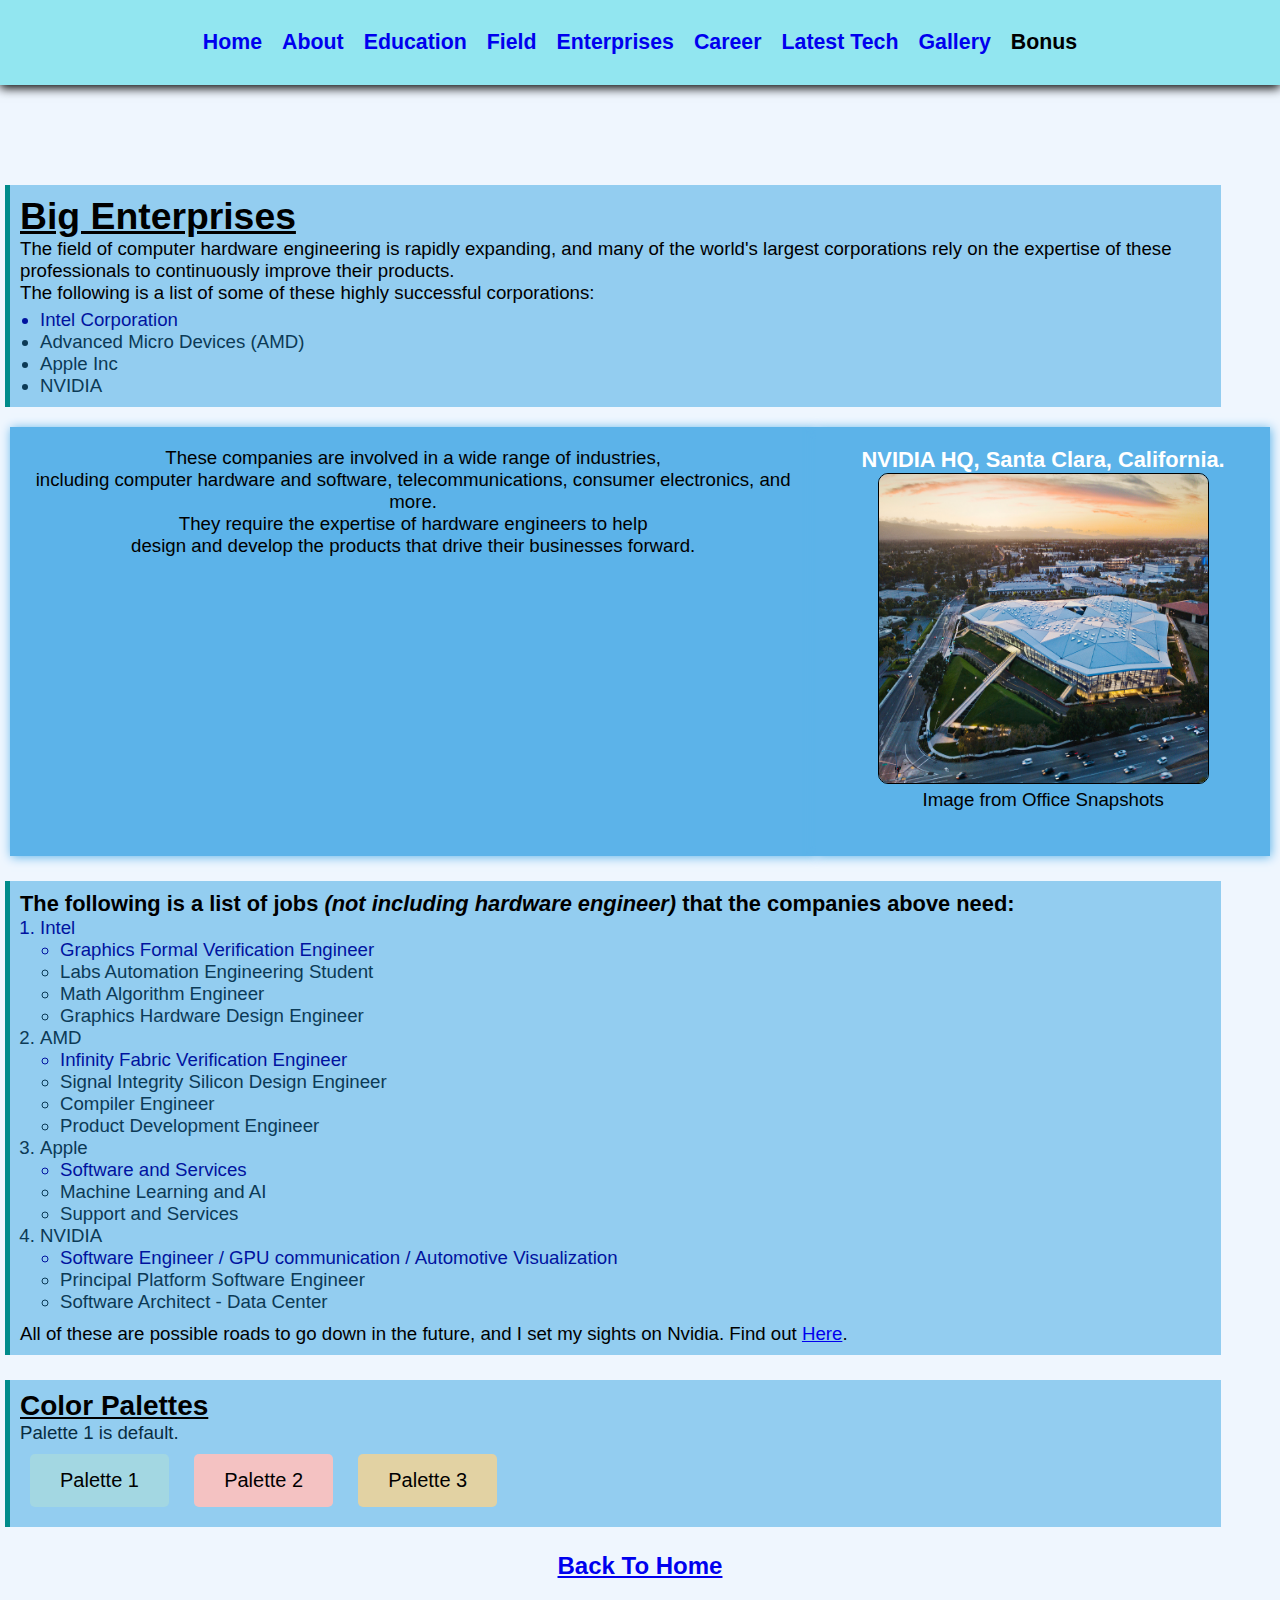
<file: bigenterprise.html>
<!DOCTYPE html>
<html lang="en">
<head>
    <meta charset="UTF-8">
    <title>Big Enterprises</title>
    <link rel="icon" href="pictures/favicon.jfif">
    <link href="styles.css" rel="stylesheet">
    <meta name="viewport" content="width=device-width, initial-scale=1.0">
</head>
<header id="my-header">
    <nav>
        <ul class="nav-links">
            <li><b><a href="index.html">Home</a></b></li>
            <li><b><a href="index.html#aboutmeContent">About</a></b></li>
            <li><b><a href="index.html#education">Education</a></b></li>
            <li><b><a href="index.html#fieldoverview">Field</a></b></li>
            <li><b><a href="bigenterprise.html">Enterprises</a></b></li>
            <li><b><a href="career.html">Career</a></b></li>
            <li><b><a href="latesttech.html">Latest Tech</a></b></li>
            <li><b><a href="gallery.html">Gallery</a></b></li>
            <li><b><a href="bonus.html" target="_blank">Bonus</a></b></li>
        </ul>
    </nav>
</header>
<body style="background-color: #eff6fe;">
<div id="bigent">
    <h1>Big Enterprises</h1> <!--Landing-->
    <p>
        The field of computer hardware engineering is rapidly expanding, and many of the world's largest corporations rely on the expertise of these professionals to continuously improve their products.<br>
        The following is a list of some of these highly successful corporations:
    </p>
    <ul> <!--List-->
        <li>Intel Corporation</li>
        <li>Advanced Micro Devices (AMD)</li>
        <li>Apple Inc</li>
        <li>NVIDIA</li>
    </ul>

</div>
<div id="involvement">
    <div id="1">
        <p>
            These companies are involved in a wide range of industries,<br> including computer hardware and software, telecommunications, consumer electronics, and more.<br>
            They require the expertise of hardware engineers to help<br> design and develop the products that drive their businesses forward.
        </p>
    </div>
    <div id="2">
        <h3>NVIDIA HQ, Santa Clara, California.</h3>
        <img src="pictures/NVIDIA.jpg" alt="NVIDIA Headquarters" width="80%" height="80%">
        <tt><br>Image from Office Snapshots</tt>
    </div>
</div>

<div id="jobs">
    <h3>The following is a list of jobs <em>(not including hardware engineer)</em> that the companies above need:</h3>
    <ol> <!--List-->
        <li>Intel
            <ul>
                <li>Graphics Formal Verification Engineer</li>
                <li>Labs Automation Engineering Student</li>
                <li>Math Algorithm Engineer</li>
                <li>Graphics Hardware Design Engineer</li>
            </ul>
        </li>
        <li>AMD
            <ul>
                <li>Infinity Fabric Verification Engineer</li>
                <li>Signal Integrity Silicon Design Engineer</li>
                <li>Compiler Engineer</li>
                <li>Product Development Engineer</li>
            </ul>
        </li>
        <li>Apple
            <ul>
                <li>Software and Services</li>
                <li>Machine Learning and AI</li>
                <li>Support and Services</li>
            </ul>
        </li>
        <li>NVIDIA
            <ul>
                <li>Software Engineer / GPU communication / Automotive Visualization</li>
                <li>Principal Platform Software Engineer</li>
                <li>Software Architect - Data Center</li>
            </ul>
        </li>
    </ol>
    <p>All of these are possible roads to go down in the future, and I set my sights on Nvidia. Find out <a href="career.html">Here</a>.</p> <!--Link to careers page-->
</div>
<div id="color"> <!--Color changer buttons-->
    <h2>Color Palettes</h2>
    <p>
        Palette 1 is default.
    </p>
    <button class="palette-btn" id="palette1">Palette 1</button>
    <button class="palette-btn" id="palette2">Palette 2</button>
    <button class="palette-btn" id="palette3">Palette 3</button>
</div>
<script src="enterprises.js"></script>
</body>

<footer>
    <h2><a href="index.html">Back To Home</a></h2> <!--Link back to home page-->
</footer>
</html>
</file>
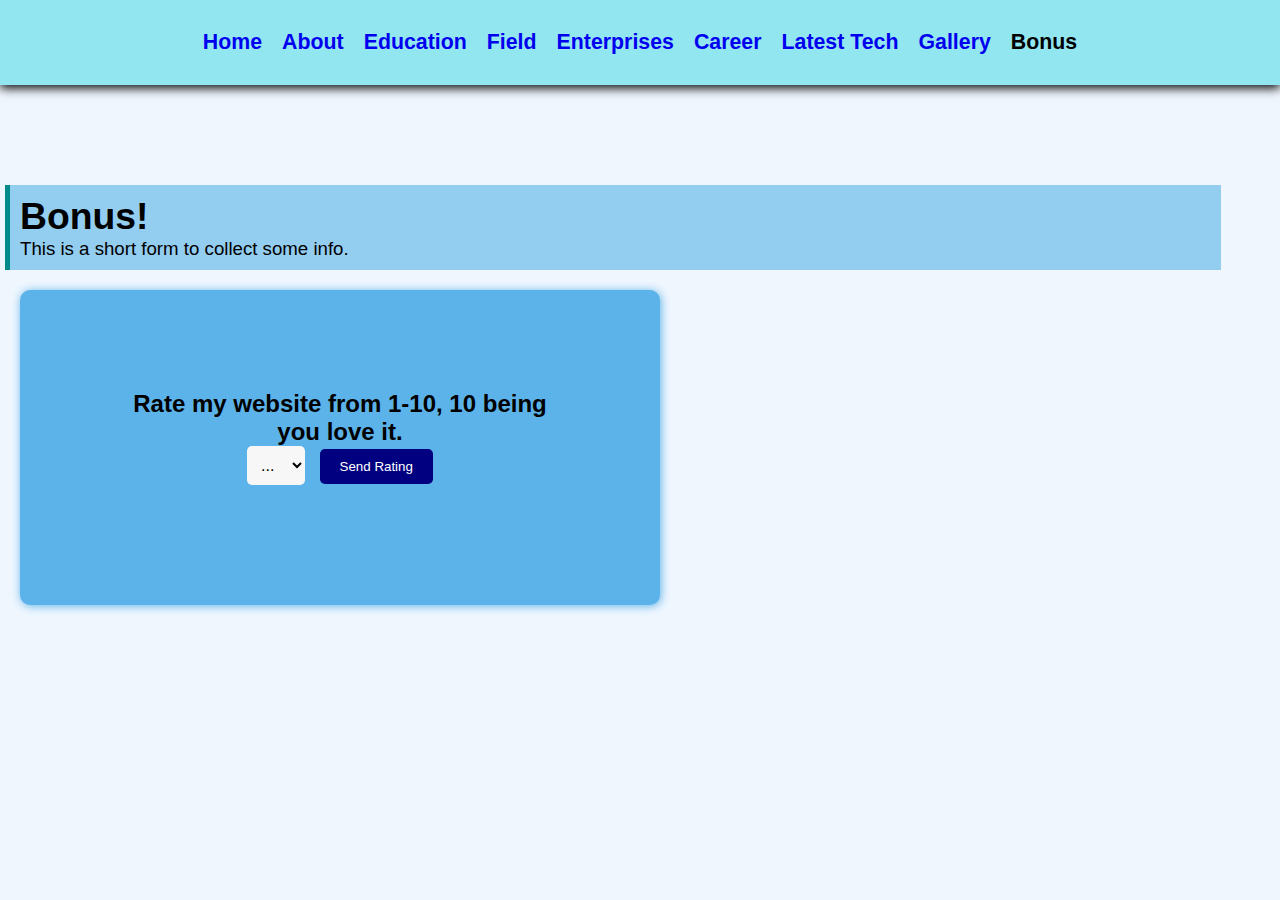
<file: bonus.html>
<!DOCTYPE html>
<html lang="en">
<head>
    <meta charset="UTF-8">
    <title>Bonus</title>
    <link rel="icon" href="pictures/favicon.jfif">
    <link href="styles.css" rel="stylesheet">
    <meta name="viewport" content="width=device-width, initial-scale=1.0">
</head>
<header>
    <nav>
        <ul class="nav-links">
            <li><b><a href="index.html">Home</a></b></li>
            <li><b><a href="index.html#aboutmeContent">About</a></b></li>
            <li><b><a href="index.html#education">Education</a></b></li>
            <li><b><a href="index.html#fieldoverview">Field</a></b></li>
            <li><b><a href="bigenterprise.html">Enterprises</a></b></li>
            <li><b><a href="career.html">Career</a></b></li>
            <li><b><a href="latesttech.html">Latest Tech</a></b></li>
            <li><b><a href="gallery.html">Gallery</a></b></li>
            <li><b><a href="bonus.html" target="_blank">Bonus</a></b></li>
        </ul>
    </nav>
</header>
<body style="background-color: #eff6fe;">
<div id="bonus">
    <h1>Bonus!</h1>
    <p>This is a short form to collect some info.</p>
</div>
<div id="form">
    <h2>Rate my website from 1-10, 10 being you love it.</h2>
    <form action="bonus.html" method="post" onsubmit="return confirmSubmit()">
        <select name="Rating">
            <option value="...">...</option>
            <option value="1">1</option>
            <option value="2">2</option>
            <option value="3">3</option>
            <option value="4">4</option>
            <option value="5">5</option>
            <option value="6">6</option>
            <option value="7">7</option>
            <option value="8">8</option>
            <option value="9">9</option>
            <option value="10">10</option>
        </select>
        <input type="submit" value="Send Rating">
    </form>
</div>
<script src="bonus.js"></script>
</body>
</html>
</file>
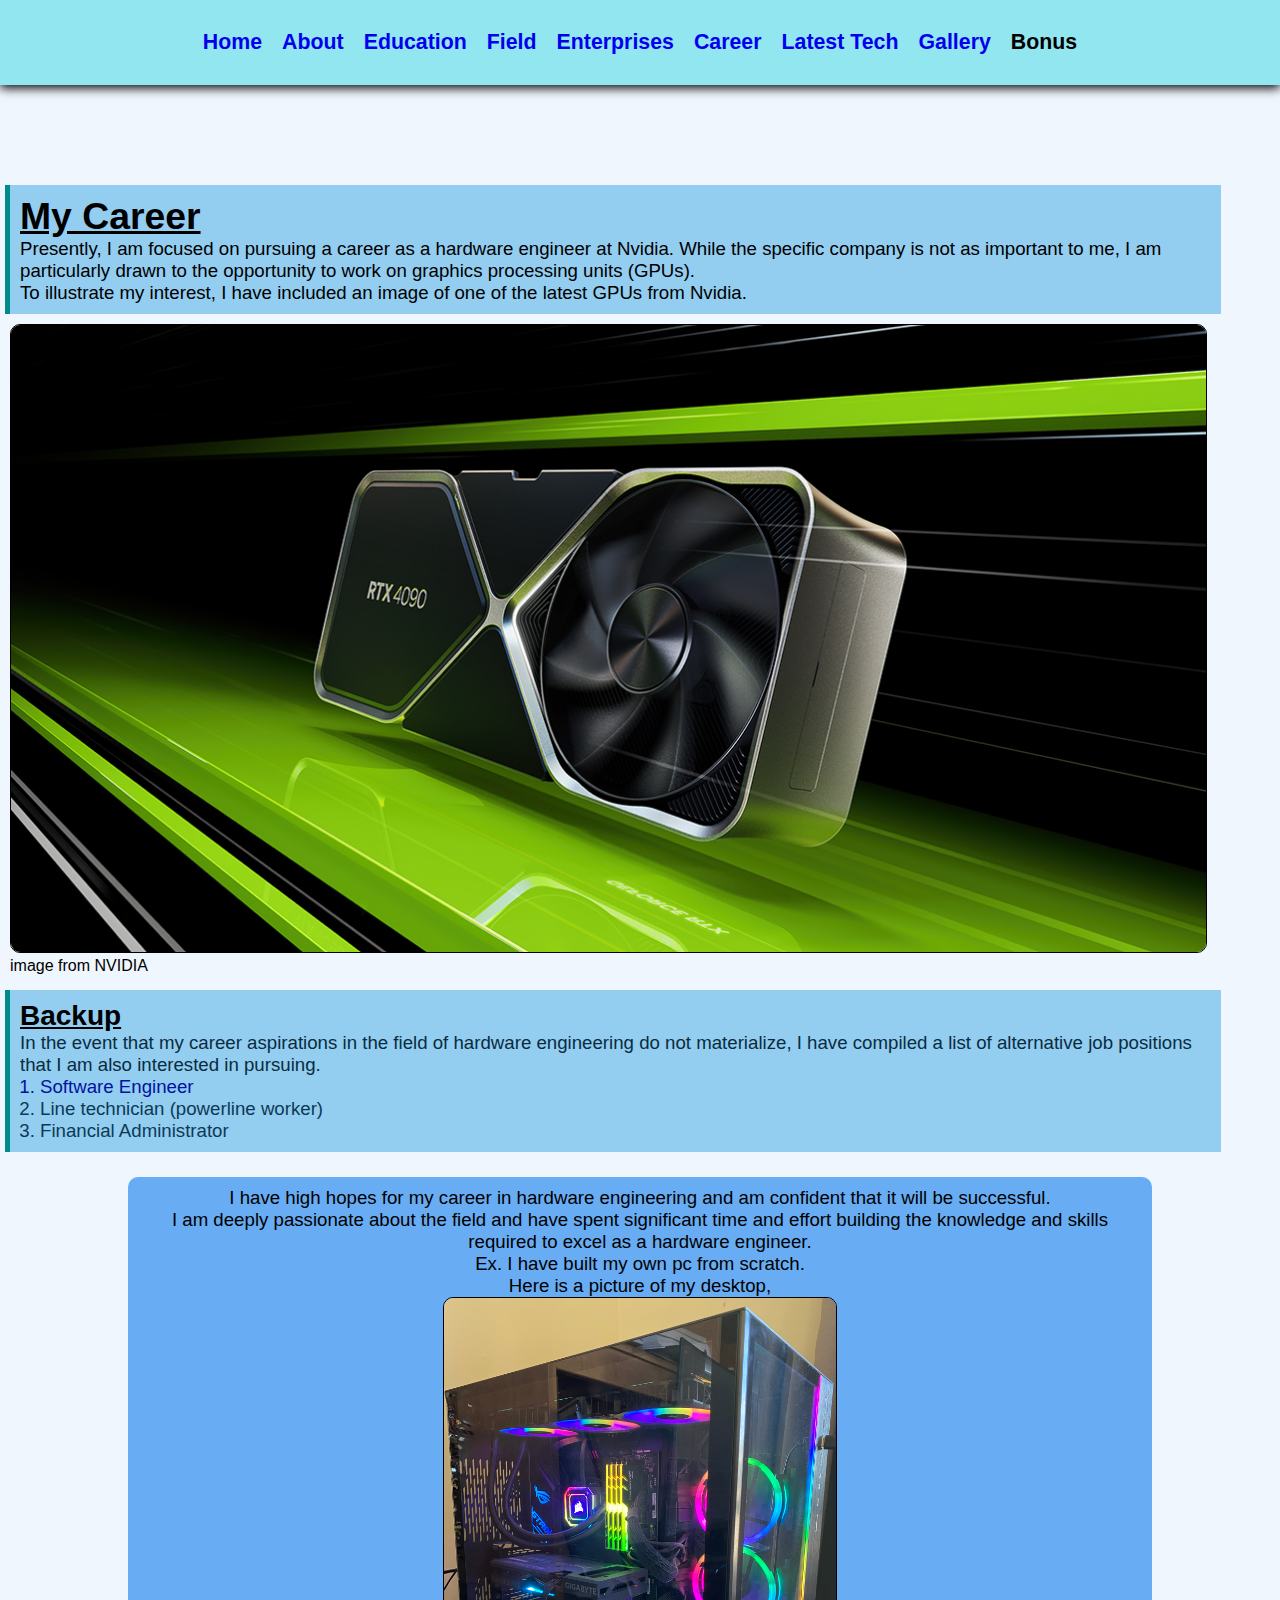
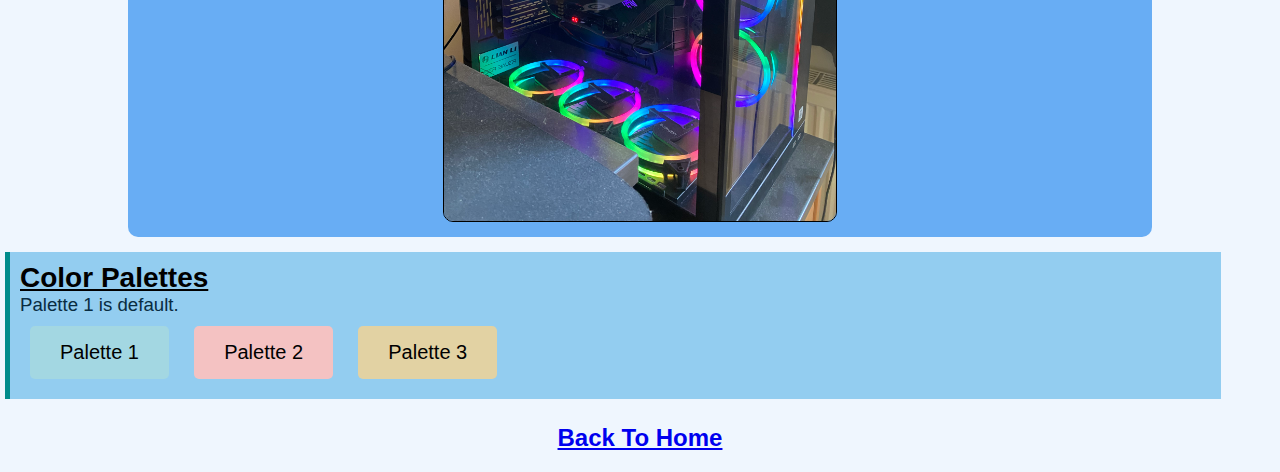
<file: career.html>
<!DOCTYPE html>
<html lang="en">
<head>
    <meta charset="UTF-8">
    <title>Career</title>
    <link rel="icon" href="pictures/favicon.jfif">
    <link href="styles.css" rel="stylesheet">
    <meta name="viewport" content="width=device-width, initial-scale=1.0">
</head>
<header id="my-header">
  <nav>
    <ul class="nav-links">
      <li><b><a href="index.html">Home</a></b></li>
      <li><b><a href="index.html#aboutmeContent">About</a></b></li>
      <li><b><a href="index.html#education">Education</a></b></li>
      <li><b><a href="index.html#fieldoverview">Field</a></b></li>
      <li><b><a href="bigenterprise.html">Enterprises</a></b></li>
      <li><b><a href="career.html">Career</a></b></li>
      <li><b><a href="latesttech.html">Latest Tech</a></b></li>
      <li><b><a href="gallery.html">Gallery</a></b></li>
      <li><b><a href="bonus.html" target="_blank">Bonus</a></b></li>
    </ul>
  </nav>
</header>
<body style="background-color: #eff6fe;">
<div id="MyCareer">
  <h1>My Career</h1>
  <p>
    Presently, I am focused on pursuing a career as a hardware engineer at Nvidia. While the specific company is not as important to me, I am particularly drawn to the opportunity to work on graphics processing units (GPUs).<br>
    To illustrate my interest, I have included an image of one of the latest GPUs from Nvidia.
  </p>
</div>
<div id="gpuImage">
  <img src="pictures/gpu.jpg" alt="picture of gpu, nvidia 4090" width="95%" height="50%">
  <tt><br>image from NVIDIA</tt>
</div>

<div id="backup">
  <h2>Backup</h2>
  <p>In the event that my career aspirations in the field of hardware engineering do not materialize, I have compiled a list of alternative job positions that I am also interested in pursuing.</p>
  <ol> <!--List-->
    <li>Software Engineer</li>
    <li>Line technician (powerline worker)</li>
    <li>Financial Administrator</li>
  </ol>
</div>

<div id="hopes">
  <p>
    I have high hopes for my career in hardware engineering and am confident that it will be successful.<br>
    I am deeply passionate about the field and have spent significant time and effort building the knowledge and skills required to excel as a hardware engineer.<br>
    Ex. I have built my own pc from scratch.
  </p>

  <p>Here is a picture of my desktop,</p>
  <img src="pictures/mypc.jpg" alt="My Desktop" width="40%" height="40%">
</div>
<div id="color"> <!--Color changer buttons-->
  <h2>Color Palettes</h2>
  <p>
    Palette 1 is default.
  </p>
  <button class="palette-btn" id="palette1">Palette 1</button>
  <button class="palette-btn" id="palette2">Palette 2</button>
  <button class="palette-btn" id="palette3">Palette 3</button>
</div>
<script src="career.js"></script>
</body>



<footer>
  <h2><a href="index.html">Back To Home</a></h2> <!--Link back to home page-->
</footer>
</html>
</file>
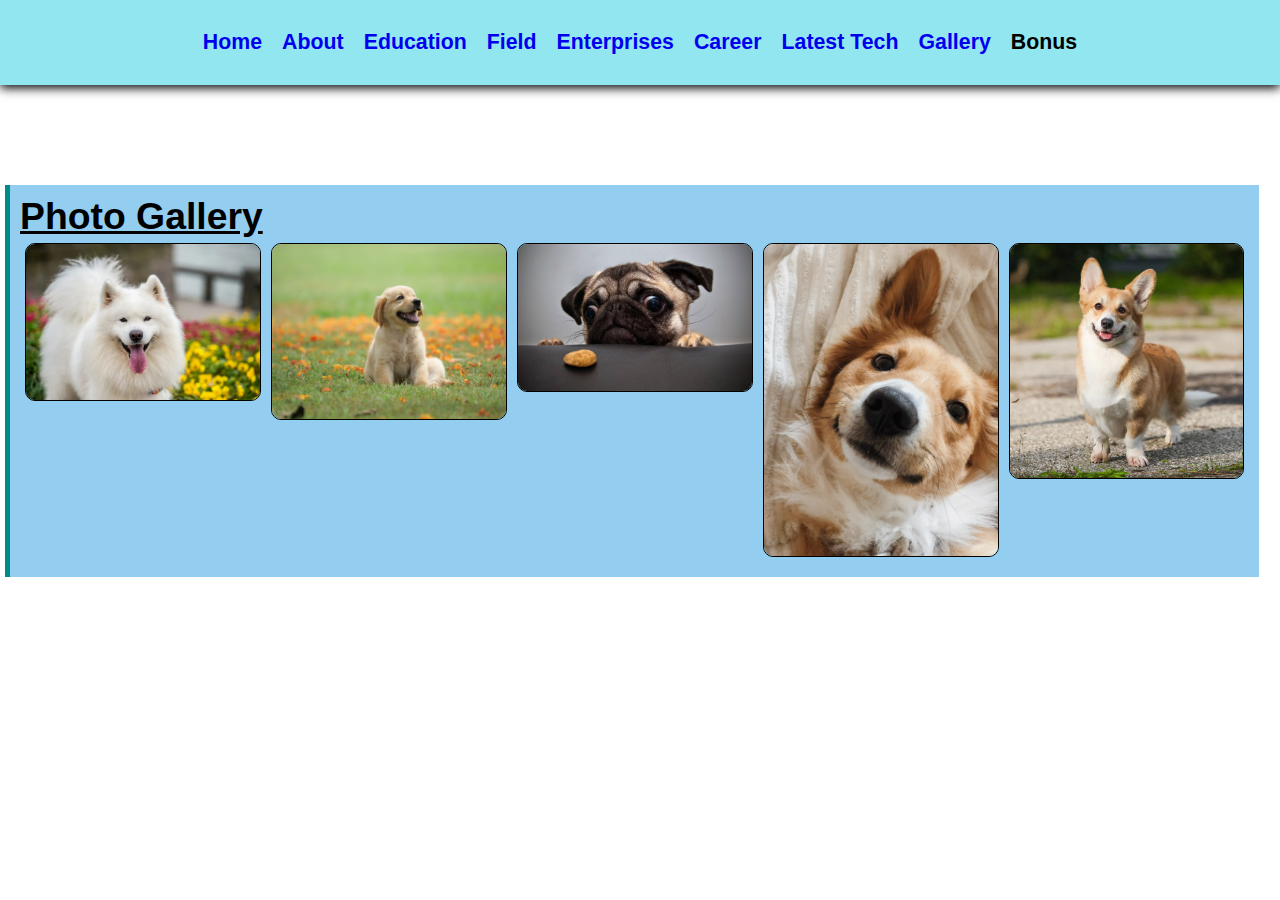
<file: gallery.html>
<!DOCTYPE html>
<html lang="en">
<head>
  <title>Gallery</title>
  <link rel="icon" href="pictures/favicon.jfif">
  <link href="styles.css" rel="stylesheet">
  <meta name="viewport" content="width=device-width, initial-scale=1.0">
</head>
<header>
  <nav>
    <ul class="nav-links">
      <li><b><a href="index.html">Home</a></b></li>
      <li><b><a href="index.html#aboutmeContent">About</a></b></li>
      <li><b><a href="index.html#education">Education</a></b></li>
      <li><b><a href="index.html#fieldoverview">Field</a></b></li>
      <li><b><a href="bigenterprise.html">Enterprises</a></b></li>
      <li><b><a href="career.html">Career</a></b></li>
      <li><b><a href="latesttech.html">Latest Tech</a></b></li>
      <li><b><a href="gallery.html">Gallery</a></b></li>
      <li><b><a href="bonus.html" target="_blank">Bonus</a></b></li>
    </ul>
  </nav>
</header>
<body>
<div id="gallerybox">
  <h1>Photo Gallery</h1>
  <div class="gallery">
    <div class="gallery-item">
      <img src="pictures/husk.webp" alt="Image 1">
    </div>
    <div class="gallery-item">
      <img src="pictures/goldenR.jpg" alt="Image 2">
    </div>
    <div class="gallery-item">
      <img src="pictures/pug.jpg" alt="Image 3">
    </div>
    <div class="gallery-item">
      <img src="pictures/dog2.jpg" alt="Image 4">
    </div>
    <div class="gallery-item">
      <img src="pictures/corgi.webp" alt="Image 5">
    </div>
  </div>
</div>
</body>
</html>
</file>
<file: styles.css>
* {
    padding: 0;
    margin: 0;
    box-sizing: border-box;
    font-family: sans-serif;
}
h2 ~ p {
    color: #092c41;
}
li + li {
    color: #0c3a56;
}
a[target="_blank"] {
    color: black;
}
p::first-letter {
    text-transform: uppercase;
}
img {
    border-radius: 10px;
    border: 1px solid black;
}

.nav-links a:visited {
text-decoration: none;
}
.nav-links a:hover {
  text-decoration: none;
  color: black;
}
.nav-links a:active {
text-decoration: none;
color: yellow;
}
#home {
    padding-top: 120px;
    padding-bottom: 30px;
    text-align: center;
    background-color: #1b82c1;
    border-bottom: 2px solid black;
    width: 100%;
}
#home > h1 {
    color: #ffffff;
}
#home #logo {
    padding-left: 10px;
    margin: 0;
    float: left;
}
#logo > img {
    box-shadow: 0px 0px 5px black;
}

#aboutme_container {
    display: grid;
    width: 90%;
    text-align: center;
    margin-top: 20px;
    grid-template-columns: repeat(auto-fit, minmax(300px, 1fr));
    overflow: auto;
    grid-gap: 5px 15px;
    border-radius: 10px;
}
#aboutme_container > div {
    background-color: #92e6f0;
    border-radius: 10px;
    box-shadow: 1px 1px 5px #0b3752;
    padding: 15px;
    margin: 10px;
    color: #092c41;
}
#education {
    margin-top: 15px;
    padding: 10px;
    margin-left: 5px;
    width: 95%;
    background-color: #93cdf0;
    border-left: 5px solid darkcyan;
    font-size: 14pt;

}
#education > h2 {
     text-decoration: underline solid black;
}
#fieldoverview {
    margin-top: 15px;
    margin-bottom: 25px;
    padding: 10px;
    margin-left: 5px;
    width: 95%;
    background-color: #93cdf0;
    border-left: 5px solid darkcyan;
    font-size: 14pt;

}
#fieldoverview > h2 {
     text-decoration: underline solid black;
}
#bigent {
    margin-top: 100px;
    padding: 10px;
    margin-left: 5px;
    width: 95%;
    background-color: #93cdf0;
    border-left: 5px solid darkcyan;
    font-size: 14pt;

}
#bigent > h1 {
     text-decoration: underline solid black;
}
#bigent > ul {
    padding-top: 5px;
    padding-left: 20px;
}
#involvement {
    text-align: center;
    border-radius: 5px;
    display: grid;
    grid-template-columns: auto auto auto;
    padding: 10px;
    margin: 0 auto;
    margin-top: 10px;
    font-size: 14pt;
}
#involvement > div {
    background-color: #5cb3e9;
    box-shadow: 1px 1px 10px #5cb3e9;
    padding: 20px;
}
#involvement > div > h3 {
    color: white;
}
#jobs {
    margin-top: 15px;
    margin-bottom: 25px;
    padding: 10px;
    margin-left: 5px;
    width: 95%;
    background-color: #93cdf0;
    border-left: 5px solid darkcyan;
    font-size: 14pt;

}
#jobs > ol, ul {
    padding-left: 20px;
    color: #00139f;
}
#jobs > p {
    padding-top: 10px;
}
footer {
    text-align: center;
    padding-bottom: 20px;
}
#MyCareer {
    margin-top: 100px;
    padding: 10px;
    margin-left: 5px;
    width: 95%;
    background-color: #93cdf0;
    border-left: 5px solid darkcyan;
    font-size: 14pt;
}
#MyCareer > h1 {
    text-decoration: underline solid black;
}
#gpuImage {
    margin: 10px;
}
#backup {
    margin-top: 15px;
    margin-bottom: 25px;
    padding: 10px;
    margin-left: 5px;
    width: 95%;
    background-color: #93cdf0;
    border-left: 5px solid darkcyan;
    font-size: 14pt;
}
#backup > h2 {
    text-decoration: underline solid black;
}
#backup > ol {
    padding-left: 20px;
    color: #00139f;
}
#hopes {
    background-color: #68adf4;
    width: 80%;
    margin: 0 auto;
    border-radius: 10px;
    padding: 10px 20px;
    text-align: center;
    font-size: 14pt;
}
#LatestTech {
    margin-top: 100px;
    margin-left: 10px;
}
#QuCo {
    margin-top: 15px;
    margin-bottom: 25px;
    padding: 10px;
    margin-left: 5px;
    width: 95%;
    background-color: #93cdf0;
    border-left: 5px solid darkcyan;
    font-size: 14pt;
}
#QuCo > h2 {
    text-decoration: underline solid black;
}
#video {
    margin-left: 20px;
}
#table {
    margin-top: 15px;
    margin-bottom: 25px;
    padding: 10px;
    margin-left: 5px;
    width: 95%;
    overflow-x: auto;
    max-width: 100%;
    background-color: #93cdf0;
    border-left: 5px solid darkcyan;
    font-size: 14pt;
}
#table > table{
    background-color: #7db9f6;
    border: 2px solid black;
    padding: 10px;
    text-align: center;
    color: #092c41;
}
#bonus {
    margin-top: 100px;
    padding: 10px;
    margin-left: 5px;
    width: 95%;
    background-color: #93cdf0;
    border-left: 5px solid darkcyan;
    font-size: 14pt;
}
#form {
    margin: 20px;
    padding: 100px;
    background-color: #5cb3e9;
    text-align: center;
    width: 50%;
    border-radius: 10px;
    box-shadow: 1px 1px 10px #5cb3e9;
}
#form h2 {
    margin-top: 0;
    font-size: 24px;
}
#form select {
    padding: 10px;
    font-size: 16px;
    border: none;
    background-color: #f7f7f7;
    border-radius: 5px;
    margin-right: 10px;
    margin-bottom: 20px;
}

#form input[type="submit"] {
    background-color: navy;
    color: #fff;
    border: none;
    padding: 10px 20px;
    border-radius: 5px;
    cursor: pointer;
    transition: background-color 0.3s ease;
}

#form input[type="submit"]:hover {
    background-color: #4ca2d2;
}
header {
    display: flex;
    justify-content: space-between;
    align-items: center;
    padding: 30px;
    background-color: #92e6f0;
    box-shadow: 0px 3px 10px black;
}

nav {
    display: flex;
    justify-content: space-between;
    align-items: center;
    flex-grow: 1;
    width: 100%;
}

.nav-links {
    display: flex;
    justify-content: space-between;
    list-style: none;
    margin: 0 auto;
    padding: 0;
}

.nav-links li {
    margin: 0 10px;
}

.nav-links a {
    text-decoration: none;
    font-size: 16pt;
}

iframe {
    max-width: 100%;
    height: auto;
}
#color {
    margin-top: 15px;
    margin-bottom: 25px;
    padding: 10px;
    margin-left: 5px;
    width: 95%;
    background-color: #93cdf0;
    border-left: 5px solid darkcyan;
    font-size: 14pt;

}
#color > h2 {
    text-decoration: underline solid black;
}
.palette-btn {
    background-color: white;
    color: black;
    border: none;
    border-radius: 5px;
    padding: 15px 30px;
    margin: 10px;
    font-size: 20px;
    cursor: pointer;
}
.palette-btn:hover {
    color: darkgray;
    box-shadow: 0px 0px 10px #ccc;
}
.palette-btn:active {
    color: white;
    box-shadow: none;
}
#palette1 {
    background-color: #a3d7e2;
}
#palette2 {
    background-color: #f4c2c2;
}
#palette3 {
    background-color: #e2d2a3;
}

#gallerybox {
    margin-top: 100px;
    padding: 10px;
    margin-left: 5px;
    width: 98%;
    background-color: #93cdf0;
    border-left: 5px solid darkcyan;
    font-size: 14pt;
}
#gallerybox > h1 {
    text-decoration: underline solid black;
}
.gallery {
    display: flex;
    flex-wrap: wrap;
    justify-content: center;
}

.gallery-item {
    flex: 1;
    margin: 5px;
    max-width: 300px;
    overflow: hidden;
}

.gallery-item img {
    width: 100%;
    height: auto;
}

@media only screen and (max-width: 1024px) {
    .nav-links {
        margin: 0;
    }
    .nav-links a {
        font-size: 14pt;
        font-weight: bold;
    }
    .gallery {
        display: grid;
        grid-template-columns: repeat(2,1fr);
        grid-gap: 10px;
    }
    .gallery-item {
        margin: 0;
        max-width: none;
    }
}
@media only screen and (max-width: 768px) {
    .nav-links {
        flex-direction: column;
    }

    .nav-links li {
        margin: 10px 0;
    }

    .mobile-nav-icon {
        display: block;
        cursor: pointer;
    }
    #aboutme_container {
        grid-template-columns: repeat(auto-fit, minmax(100%, 1fr));
    }
    .gallery {
        display: block;
    }
    .gallery-item {
        margin: 5px auto;
        max-width: none;
    }
}

@media only screen and (min-width: 768px) {
    header {
        width: 100%;
    }
}
</file>
